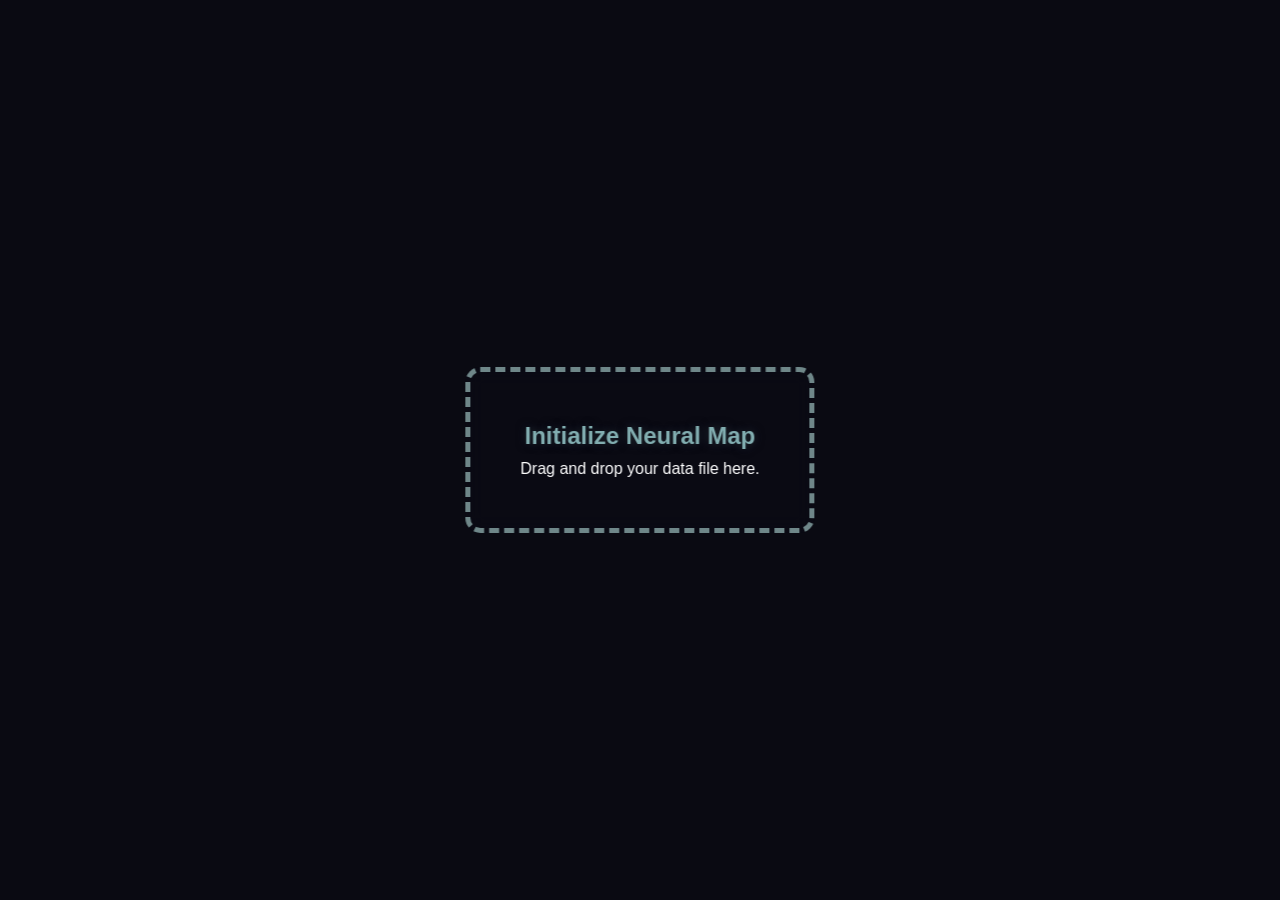
<file: index.html>
<!DOCTYPE html>
<html lang="en">
<head>
  <meta charset="UTF-8">
  <meta name="viewport" content="width=device-width, initial-scale=1.0">
  <link rel="stylesheet" href="style.css">
  <title>Nueral Brain Visualizer</title>
</head>
<body>
  <!-- Background / Mid - Brain Node Visualizer -->
  <canvas id="neural-visual"></canvas>

  <div id="ui-container">
    <!-- Drag & Drop Data Screen -->
    <div id="initializer-group">
      <h2>Initialize Neural Map</h2>
      <p>Drag and drop your data file here.</p>
      <input type="file" id="data-input" accept=".json">
    </div>

    <!--
      After inizializing screen
      Dashboard screen of the canvas and nodes informatin
    -->
    <div id="dashboard-screen" class="hidden">

      <!-- Left Sidebar - Brain Nodes -->
      <div id="brain-nodes">
          <h3>Brain Nodes</h3>
          <ul id="node-list"></ul>
      </div>

      <!-- Right Sidebar - Brain Node Data -->
      <div id="brain-node-data">
        <h3>Brain Node Datas</h3>
          <div id="node-details">
            <p>Click or Hover a node on the map to inspect.</p>
          </div>
      </div>

    </div>
    </div>
  </div>
  <script src="script.js"></script>
</body>
</html>
</file>
<file: style.css>
* {
    box-sizing: border-box;
    margin: 0;
    padding: 0;
    font-family: 'Helvetica', Courier, monospace;
}

body {
    background-color: #0a0a12;
    overflow: hidden;
    color: white;
}

h2, h3 {
    color: #81adb0;
    text-shadow: 0 0 10px rgba(63, 82, 84, 0.5);
    margin-bottom: 10px;
}

ul {
    list-style: none;
    margin-top: 15px;
}

li {
    padding: 8px;
    border-bottom: 1px solid #333;
    cursor: pointer;
    font-size: 14px;
    list-style: none;
}

li:hover {
    color: #6f8789;
}

#neural-visual {
  position: absolute;
  top: 0;
  left: 0;
  width: 100vw;
  height: 100vh;
  z-index: 1;
}

#ui-container {
  position: absolute;
  top: 0;
  left: 0;
  width: 100%;
  height: 100%;
  z-index: 10;
  pointer-events: none;
}

#initializer-group, #brain-nodes, #brain-node-data {
  pointer-events: auto;
}

#initializer-group {
  position: absolute;
  top: 50%;
  left: 50%;
  transform: translate(-50%, -50%);
  background: rgba(10, 10, 20, 0.8);
  border: 5px dashed #6f8789;
  padding: 50px;
  text-align: center;
  border-radius: 15px;
  backdrop-filter: blur(10px);
  transition: 0.3s;
}

#initializer-group.dragover {
    background: rgba(187, 225, 227, 0.2);
    transform: translate(-50%, -50%) scale(1.05);
}

#data-input {
  display: none;
}

#brain-nodes, #brain-node-data {
    position: absolute;
    top: 20px;
    width: 250px;
    height: calc(100vh - 40px);
    background: rgba(15, 15, 25, 0.7);
    backdrop-filter: blur(8px);
    border: 1px solid rgba(131, 160, 161, 0.3);
    padding: 20px;
    border-radius: 10px;
}

#brain-nodes {
  left: 20px;
}

#brain-node-data {
  right: 20px;
}

#node-list {
  max-height: calc(100% - 17px); ;       /* limit the list height */
  overflow-y: auto;        /* enable vertical scrolling */
  margin: 0;
  padding: 0;
  list-style: none;    
  scrollbar-width: none;    /* optional, remove bullets */
}

.hidden {
  display: none !important;
}
</file>
